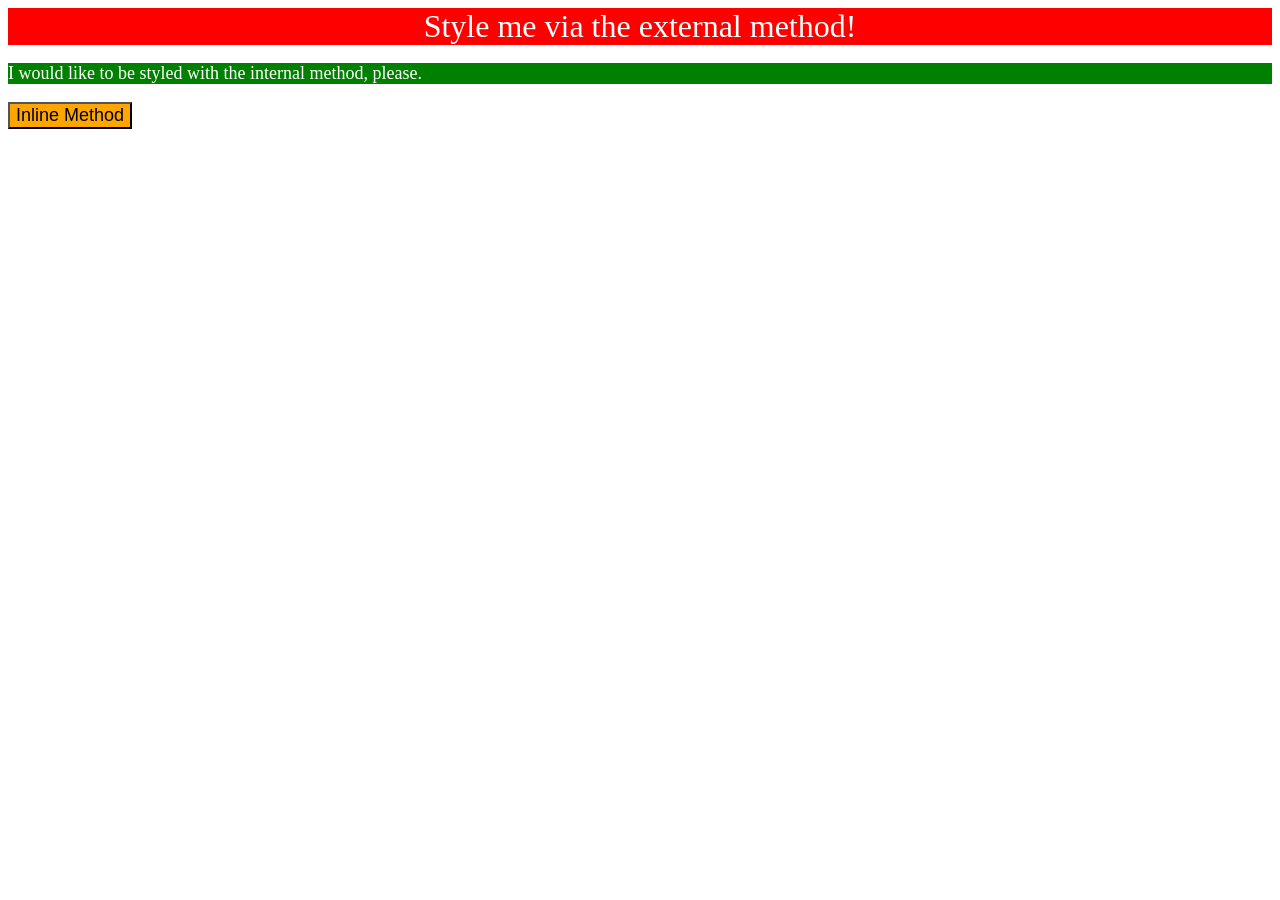
<file: foundations/intro-to-css/01-css-methods/index.html>
<!DOCTYPE html>
<html lang="en">
  <head>
    <meta charset="UTF-8">
    <meta http-equiv="X-UA-Compatible" content="IE=edge">
    <meta name="viewport" content="width=device-width, initial-scale=1.0">
    <title>Methods for Adding CSS</title>
    <style>
      p{
        color:white;
        background-color: green;
        font-size:18px;
      }
    </style>
    <link rel="stylesheet" href="styles.css">
  </head>
  <body>
    <div>Style me via the external method!</div>
    <p>I would like to be styled with the internal method, please.</p>
    <button style="background-color: orange;font-size: 18px">Inline Method</button>
  </body>
</html>
</file>
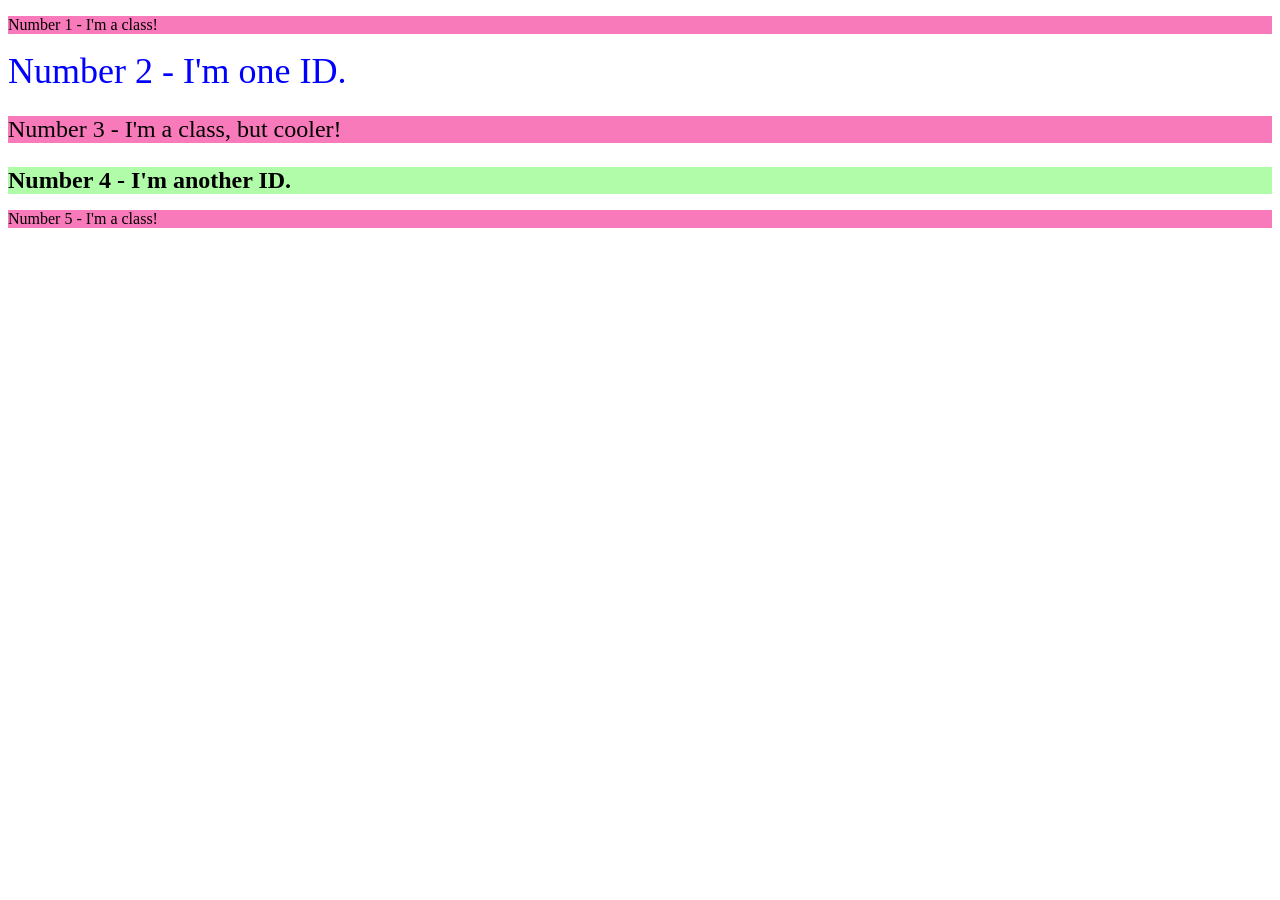
<file: foundations/intro-to-css/02-class-id-selectors/index.html>
<!DOCTYPE html>
<html lang="en">
  <head>
    <meta charset="UTF-8">
    <meta http-equiv="X-UA-Compatible" content="IE=edge">
    <meta name="viewport" content="width=device-width, initial-scale=1.0">
    <title>Class and ID Selectors</title>
    <link rel="stylesheet" href="style.css">
  </head>
  <body>
    <p class="odd" >Number 1 - I'm a class!</p>
    <div id="two" > Number 2 - I'm one ID. </div>
    <p class="odd adjust-font" >Number 3 - I'm a class, but cooler!</p>
    <div id="four" class="adjust-font">Number 4 - I'm another ID.</div>
    <p class="odd">Number 5 - I'm a class!</p>
  </body>
</html>
</file>
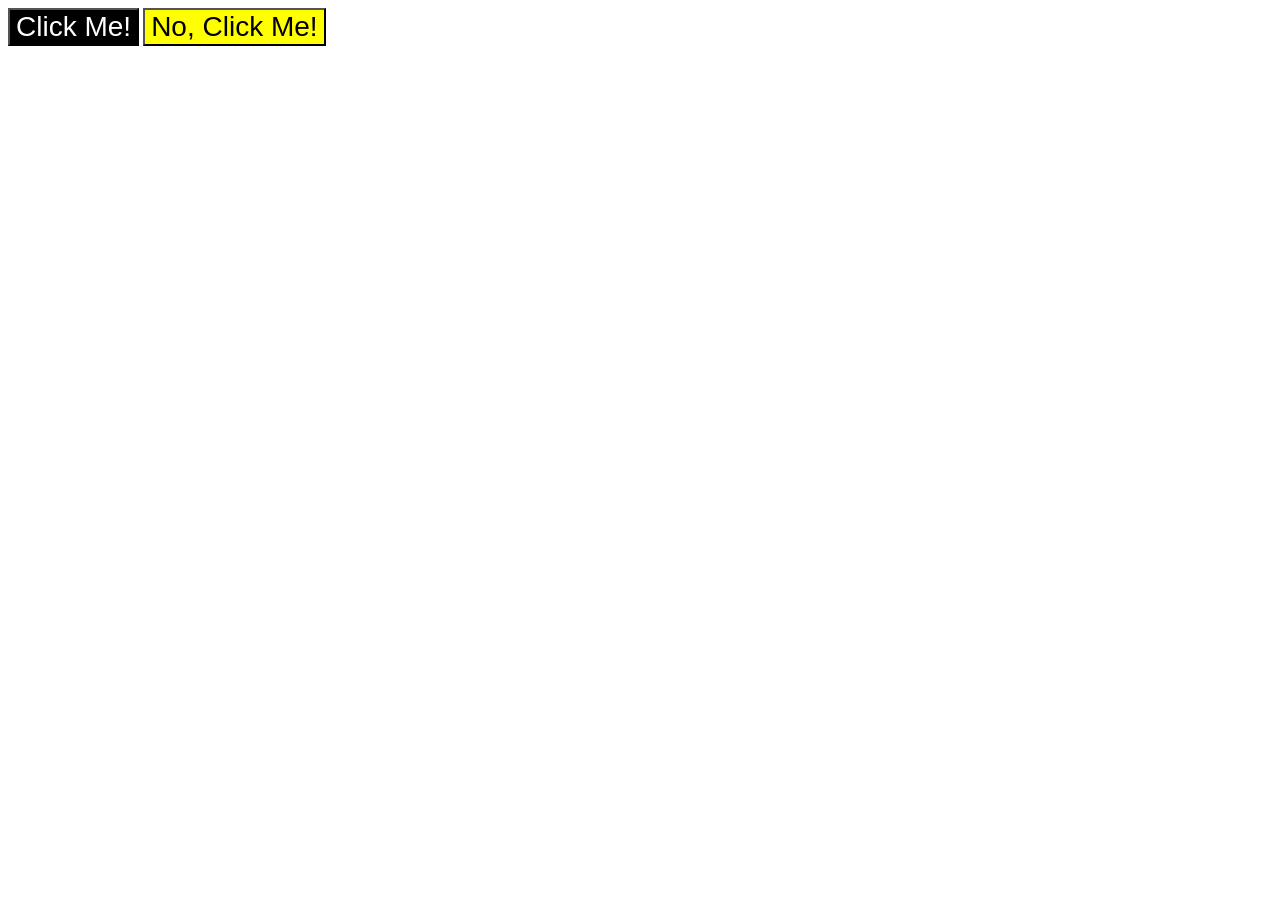
<file: foundations/intro-to-css/03-grouping-selectors/index.html>
<!DOCTYPE html>
<html lang="en">
  <head>
    <meta charset="UTF-8">
    <meta http-equiv="X-UA-Compatible" content="IE=edge">
    <meta name="viewport" content="width=device-width, initial-scale=1.0">
    <title>Grouping Selectors</title>
    <link rel="stylesheet" href="style.css">
  </head>
  <body>
    <button class="on">Click Me!</button>
    <button class="off" >No, Click Me!</button>
  </body>
</html>
</file>
<file: foundations/intro-to-css/01-css-methods/styles.css>
/* `div`: a red background, white text, a font size of 32px,
 center aligned, and bold */
div{
    background-color:red;
    color:white;
    font-size:32px;
    text-align: center;
    font-weight:700px;
}
</file>
<file: foundations/intro-to-css/02-class-id-selectors/style.css>
.odd{
    background-color: rgb(249, 122, 186);
    font-family: "verdana" "dejaVu Sans" sans-serif;  
}
#two{
    color:#0000ff;
    font-size: 36px;
}
#four{
    background-color: rgb(176, 252, 169);
    font-weight: 700;
}
.adjust-font{
font-size: 24px;
}
</file>
<file: foundations/intro-to-css/03-grouping-selectors/style.css>
.on{
    background-color: rgb(0,0,0);
    color: rgb(255,255,255);
}
.off{
    background-color: #ffff00
}
.on,.off{
    font-size: 28px;
    font-family: "Helvetica", "Times New Roman",sans-serif;
}
</file>
